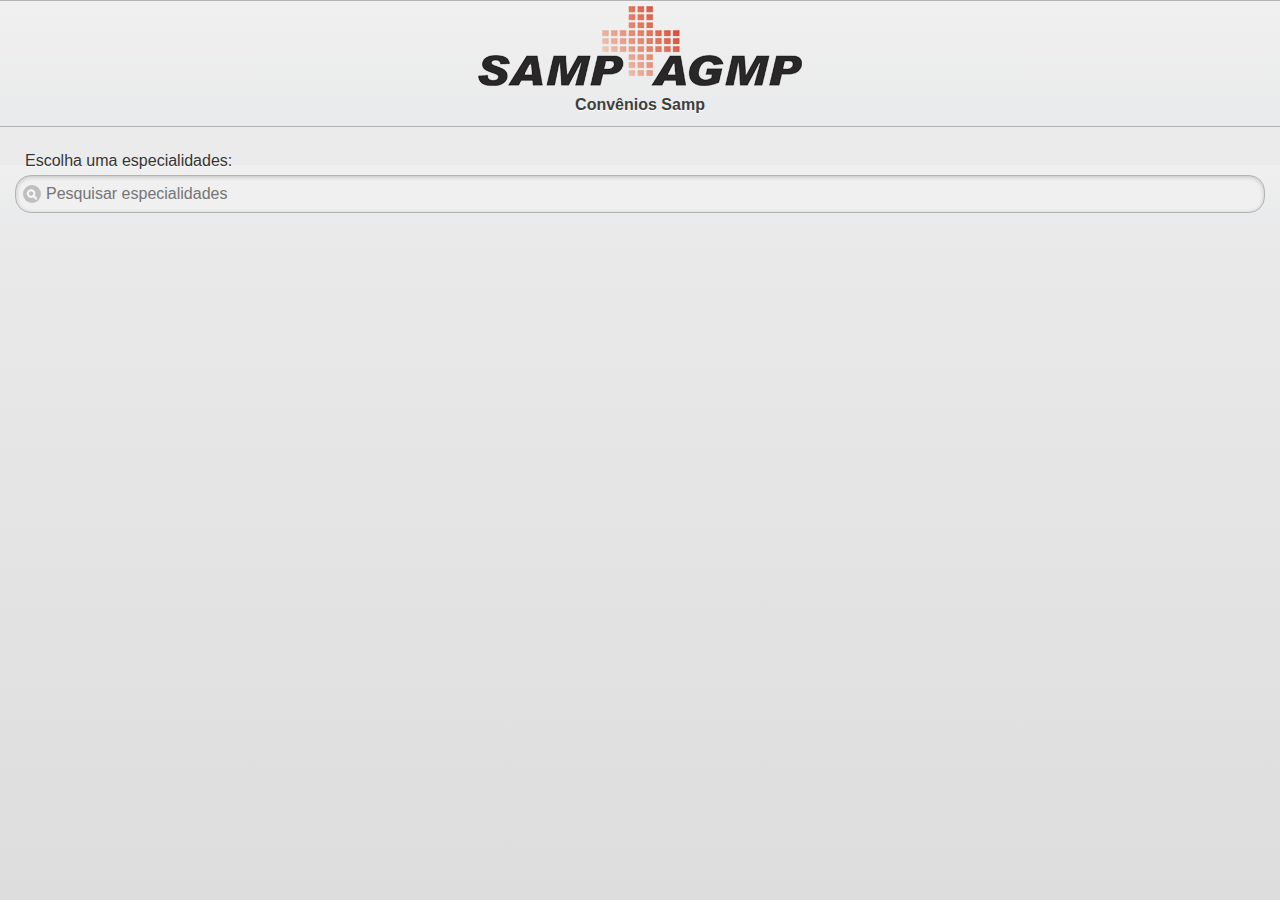
<file: www/index.html>
<!DOCTYPE html> 
<html>
<head>
<meta charset="utf-8">
<title>Associação Goiana do Ministério Público</title>
<meta name="viewport" content="width=device-width,initial-scale=1"/>
    <link href="jquery-mobile/jquery.mobile-1.0a3.min.css" rel="stylesheet" type="text/css"/>
    <link href="css/index.css" rel="stylesheet" type="text/css"/>
    <script src="jquery-mobile/jquery-1.5.min.js"></script>
    <script src="js/dialer.js"></script>
</head>

<body>

<div id="blogListPage" data-role="page" >

        <div data-role="header" data-theme="c">
            <h1></h1>
            <h5>Convênios Samp</h5>
        </div>
    
	<div data-role="content">
    
        	<p style="margin: 10px">Escolha uma especialidades:</p>
            
         <ul id="blogList" data-role="listview" class="ui-corner-all"  data-filter="true" data-filter-placeholder="Pesquisar especialidades">
         
         </ul>
		<script src="js/jquery.mobile-1.0rc1.min.js" type="text/javascript"></script>
        <script src="js/listar_samp_especialidades.js"></script>
    </div>		

</div>

  



</body>
</html>
</file>
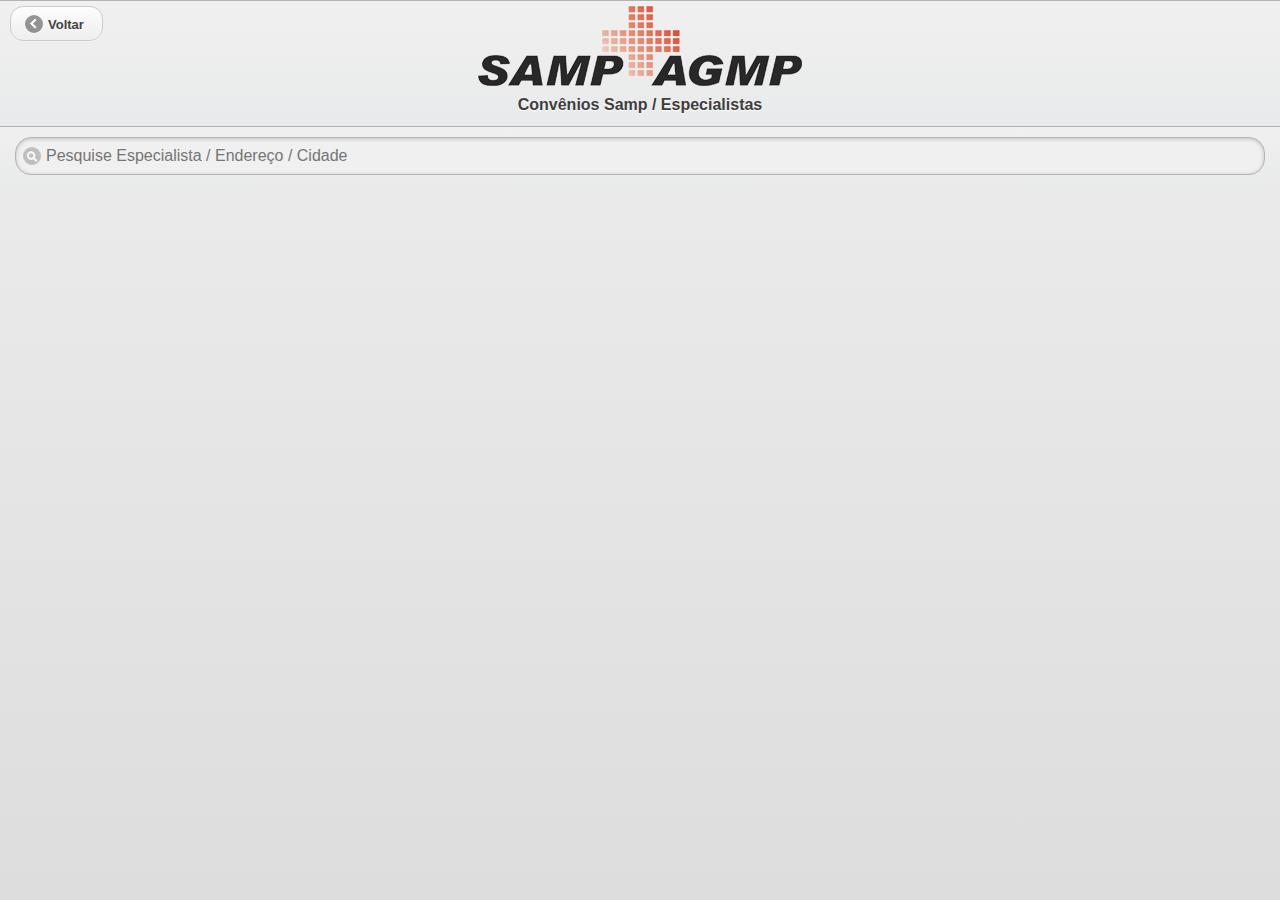
<file: www/samp_especialistas.html>
<!DOCTYPE html> 
<html>
<head>
<meta charset="utf-8">
<title>Associação Goiana do Ministério Público</title>
<meta name="viewport" content="width=device-width,initial-scale=1"/>
    <link href="jquery-mobile/jquery.mobile-1.0a3.min.css" rel="stylesheet" type="text/css"/>
        
    <link href="css/index.css" rel="stylesheet" type="text/css"/>
    <script src="jquery-mobile/jquery-1.5.min.js"></script>
    <script src="js/dialer.js"></script>
    
    <script>
	function CallPhone(sPhoneNumber){
		sPhoneNumber = sPhoneNumber.replace(/[^0-9]/g, "");
		window.location = "tel:" + sPhoneNumber;
	};
	navigateToAddress = function(e){
       var that = this,
             data = e.target.data();
        if(device.platform.toLowerCase() === "android"){
              navigator.app.loadUrl(data.link, { openExternal:true } ); 
         } else {
              window.location.href = data.link;
         }
}
function onDeviceReady() {
    navigator.splashscreen.hide();
}
</script>
</head>

<body>

<div id="blogListPage" data-role="page" >

        <div data-role="header" data-theme="c">
        	<a href="index.html"  data-ajax="false" class="ui-btn-left ui-btn ui-btn-icon-left ui-btn-corner-all ui-shadow ui-btn-up-c" data-rel="back" data-icon="arrow-l" data-theme="c"><span class="ui-btn-inner ui-btn-corner-all"><span class="ui-btn-text">Voltar</span><span class="ui-icon ui-icon-arrow-l ui-icon-shadow"></span></span></a>
            <h1></h1>
            <h5>Convênios Samp / Especialistas</h5>
        </div>
    
	<div data-role="content">
    
         <ul id="blogList" data-role="listview"  data-click="navigateToAddress" class="ui-corner-all" data-filter="true" data-filter-placeholder="Pesquise Especialista / Endereço / Cidade">
         
         </ul>
		<script src="js/jquery.mobile-1.0rc1.min.js" type="text/javascript"></script>
        <script src="js/listar_samp_especialistas.js"></script>
        
    </div>		

</div>

  



</body>
</html>
</file>
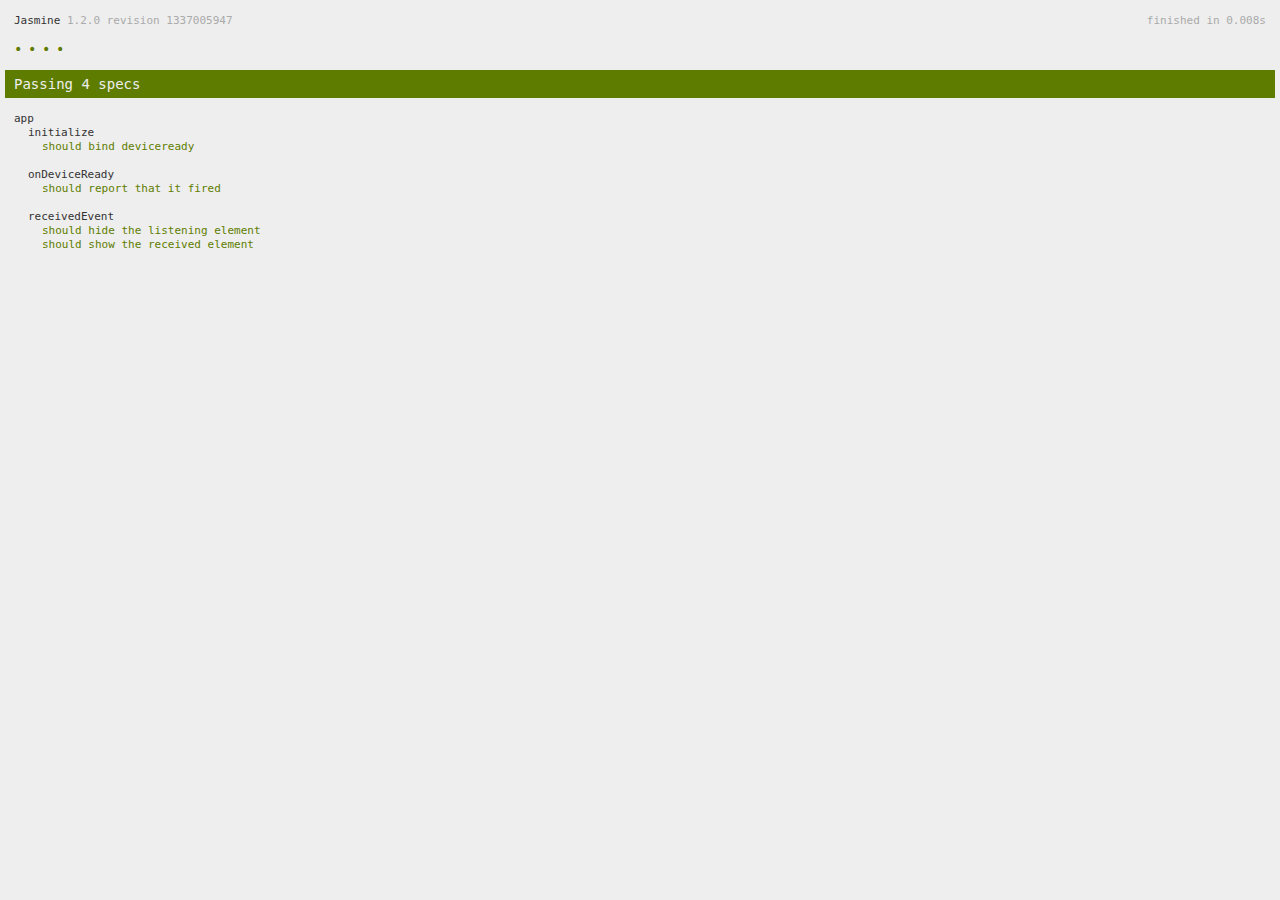
<file: www/spec.html>
<!DOCTYPE html>
<!--
    Licensed to the Apache Software Foundation (ASF) under one
    or more contributor license agreements.  See the NOTICE file
    distributed with this work for additional information
    regarding copyright ownership.  The ASF licenses this file
    to you under the Apache License, Version 2.0 (the
    "License"); you may not use this file except in compliance
    with the License.  You may obtain a copy of the License at

    http://www.apache.org/licenses/LICENSE-2.0

    Unless required by applicable law or agreed to in writing,
    software distributed under the License is distributed on an
    "AS IS" BASIS, WITHOUT WARRANTIES OR CONDITIONS OF ANY
     KIND, either express or implied.  See the License for the
    specific language governing permissions and limitations
    under the License.
-->
<html>
    <head>
        <title>Jasmine Spec Runner</title>

        <!-- jasmine source -->
        <link rel="shortcut icon" type="image/png" href="spec/lib/jasmine-1.2.0/jasmine_favicon.png">
        <link rel="stylesheet" type="text/css" href="spec/lib/jasmine-1.2.0/jasmine.css">
        <script type="text/javascript" src="spec/lib/jasmine-1.2.0/jasmine.js"></script>
        <script type="text/javascript" src="spec/lib/jasmine-1.2.0/jasmine-html.js"></script>

        <!-- include source files here... -->
        <script type="text/javascript" src="js/index.js"></script>

        <!-- include spec files here... -->
        <script type="text/javascript" src="spec/helper.js"></script>
        <script type="text/javascript" src="spec/index.js"></script>

        <script type="text/javascript">
            (function() {
                var jasmineEnv = jasmine.getEnv();
                jasmineEnv.updateInterval = 1000;

                var htmlReporter = new jasmine.HtmlReporter();

                jasmineEnv.addReporter(htmlReporter);

                jasmineEnv.specFilter = function(spec) {
                    return htmlReporter.specFilter(spec);
                };

                var currentWindowOnload = window.onload;

                window.onload = function() {
                    if (currentWindowOnload) {
                        currentWindowOnload();
                    }
                    execJasmine();
                };

                function execJasmine() {
                    jasmineEnv.execute();
                }
            })();
        </script>
    </head>
    <body>
        <div id="stage" style="display:none;"></div>
    </body>
</html>
</file>
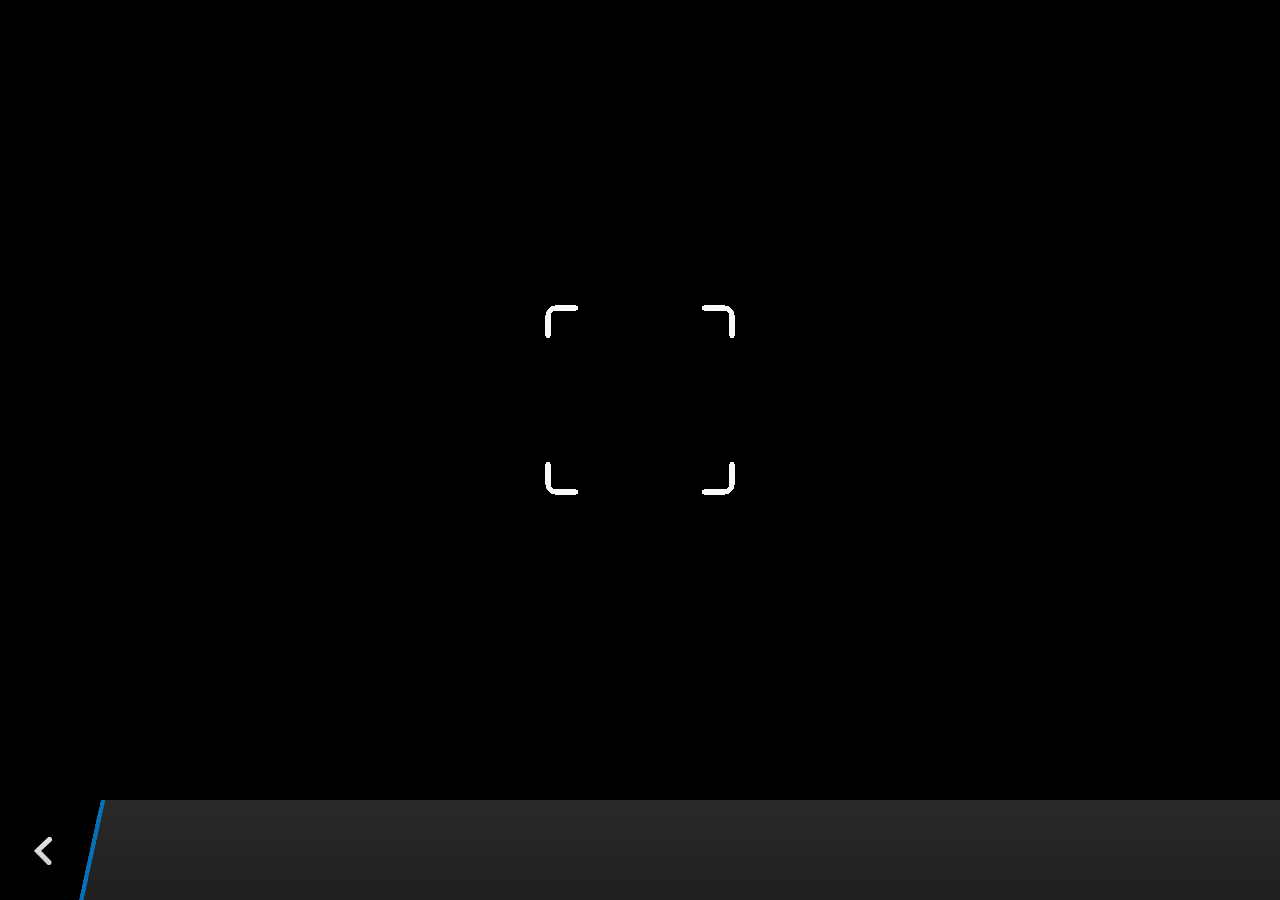
<file: plugins/cordova-plugin-camera/www/blackberry10/assets/camera.html>
<!--
 Licensed under the Apache License, Version 2.0 (the "License");
 you may not use this file except in compliance with the License.
 You may obtain a copy of the License at

 http://www.apache.org/licenses/LICENSE-2.0

 Unless required by applicable law or agreed to in writing, software
 distributed under the License is distributed on an "AS IS" BASIS,
 WITHOUT WARRANTIES OR CONDITIONS OF ANY KIND, either express or implied.
 See the License for the specific language governing permissions and
 limitations under the License.
 -->
<!DOCTYPE HTML>
<html lang="en">
    <head>
        <meta charset="utf-8">
        <script src="camera.js" type="text/javascript"></script>
        <script>
            var meta = document.createElement("meta");
            meta.setAttribute('name','viewport');
            meta.setAttribute('content','initial-scale='+ (1/window.devicePixelRatio) + ',user-scalable=no');
            document.getElementsByTagName('head')[0].appendChild(meta);
        </script>
    </head>
    <style type="text/css">
        body {
            background-color: black;
        }
        .action-bar {
            position: fixed;
            left: 0px;
            bottom: 0px;
            height: 100px;
            width: 100%;
            background-image: linear-gradient(rgb(41, 41, 41), rgb(32, 32, 32));
        }
        .action-bar-back {
            width: 78px;
            height: 100px;
            background-color: black;
        }
        .action-bar-divider {
            position: fixed;
            bottom: 0px;
            left: 78px;
            width: 28px;
            height: 100px;
            background-image: url([data-uri]);
        }
        .action-bar-back-button {
            position: fixed;
            bottom: 35px;
            left: 34px;
            width: 18px;
            height: 28px;
            background-image: url([data-uri]);
        }
        .camera-cross-hairs {
            position: fixed;
            top: 50%;
            left: 50%;
            -webkit-transform: translate(-50%, -147px);
            width: 194px;
            height: 195px;
            background-image: url([data-uri]); 
        }
    </style>
    <body>
        <div id="camera">
            <video id="v"></video>
            <div class="camera-cross-hairs"></div>
        </div>
        <canvas id="c" style="display: none;"></canvas>
        <div class="action-bar">
            <div id="back" class="action-bar-back">
                <div class="action-bar-back-button"></div>
            </div>
            <div class="action-bar-divider"></div>
        </div>
    </body>
</html>
</file>
<file: www/css/index.css>
h1 {
	background: url(../img/titulo.png) no-repeat;
	width: 324px;
	height: 80px;
	font-size: 12px;
	margin: 5px auto !important;
}
.ui-header, .ui-footer {
	text-align: center
}
.ui-header img {
	margin: 0;
}
.ui-btn-icon-left .ui-btn-inner {
	text-align: left !important;
}
#notification {
	color: #900;
	text-align: center;
}
.ui-header .ui-title, .ui-footer .ui-title {
	white-space: normal;
}
.ui-li-heading {
	white-space: normal;
}
.ui-listview-filter .ui-input-search {
	margin: 10px 15px;
}
.phone_icon {
	background: url(../img/phone_icon.png) no-repeat !important;
	width: 50px !important;
	height: 50px !important;
	display: block !important;
	right: 0 !important;
	z-index: 99999;
	padding: 0 !important;
	position: absolute !important;
	margin: 10px !important;
}
.ui-corner-all {
	white-space: normal;
}
.ui-btn-inner {
	margin: 4px 10px !important;
	padding-bottom: 4px !important;
}
.ui-btn-icon-right .ui-icon {
	display: none;
}
p.ui-li-desc {
	white-space: normal !important;
	padding-right: 50px !important;
}
</file>
<file: www/spec/lib/jasmine-1.2.0/jasmine.css>
body { background-color: #eeeeee; padding: 0; margin: 5px; overflow-y: scroll; }

#HTMLReporter { font-size: 11px; font-family: Monaco, "Lucida Console", monospace; line-height: 14px; color: #333333; }
#HTMLReporter a { text-decoration: none; }
#HTMLReporter a:hover { text-decoration: underline; }
#HTMLReporter p, #HTMLReporter h1, #HTMLReporter h2, #HTMLReporter h3, #HTMLReporter h4, #HTMLReporter h5, #HTMLReporter h6 { margin: 0; line-height: 14px; }
#HTMLReporter .banner, #HTMLReporter .symbolSummary, #HTMLReporter .summary, #HTMLReporter .resultMessage, #HTMLReporter .specDetail .description, #HTMLReporter .alert .bar, #HTMLReporter .stackTrace { padding-left: 9px; padding-right: 9px; }
#HTMLReporter #jasmine_content { position: fixed; right: 100%; }
#HTMLReporter .version { color: #aaaaaa; }
#HTMLReporter .banner { margin-top: 14px; }
#HTMLReporter .duration { color: #aaaaaa; float: right; }
#HTMLReporter .symbolSummary { overflow: hidden; *zoom: 1; margin: 14px 0; }
#HTMLReporter .symbolSummary li { display: block; float: left; height: 7px; width: 14px; margin-bottom: 7px; font-size: 16px; }
#HTMLReporter .symbolSummary li.passed { font-size: 14px; }
#HTMLReporter .symbolSummary li.passed:before { color: #5e7d00; content: "\02022"; }
#HTMLReporter .symbolSummary li.failed { line-height: 9px; }
#HTMLReporter .symbolSummary li.failed:before { color: #b03911; content: "x"; font-weight: bold; margin-left: -1px; }
#HTMLReporter .symbolSummary li.skipped { font-size: 14px; }
#HTMLReporter .symbolSummary li.skipped:before { color: #bababa; content: "\02022"; }
#HTMLReporter .symbolSummary li.pending { line-height: 11px; }
#HTMLReporter .symbolSummary li.pending:before { color: #aaaaaa; content: "-"; }
#HTMLReporter .bar { line-height: 28px; font-size: 14px; display: block; color: #eee; }
#HTMLReporter .runningAlert { background-color: #666666; }
#HTMLReporter .skippedAlert { background-color: #aaaaaa; }
#HTMLReporter .skippedAlert:first-child { background-color: #333333; }
#HTMLReporter .skippedAlert:hover { text-decoration: none; color: white; text-decoration: underline; }
#HTMLReporter .passingAlert { background-color: #a6b779; }
#HTMLReporter .passingAlert:first-child { background-color: #5e7d00; }
#HTMLReporter .failingAlert { background-color: #cf867e; }
#HTMLReporter .failingAlert:first-child { background-color: #b03911; }
#HTMLReporter .results { margin-top: 14px; }
#HTMLReporter #details { display: none; }
#HTMLReporter .resultsMenu, #HTMLReporter .resultsMenu a { background-color: #fff; color: #333333; }
#HTMLReporter.showDetails .summaryMenuItem { font-weight: normal; text-decoration: inherit; }
#HTMLReporter.showDetails .summaryMenuItem:hover { text-decoration: underline; }
#HTMLReporter.showDetails .detailsMenuItem { font-weight: bold; text-decoration: underline; }
#HTMLReporter.showDetails .summary { display: none; }
#HTMLReporter.showDetails #details { display: block; }
#HTMLReporter .summaryMenuItem { font-weight: bold; text-decoration: underline; }
#HTMLReporter .summary { margin-top: 14px; }
#HTMLReporter .summary .suite .suite, #HTMLReporter .summary .specSummary { margin-left: 14px; }
#HTMLReporter .summary .specSummary.passed a { color: #5e7d00; }
#HTMLReporter .summary .specSummary.failed a { color: #b03911; }
#HTMLReporter .description + .suite { margin-top: 0; }
#HTMLReporter .suite { margin-top: 14px; }
#HTMLReporter .suite a { color: #333333; }
#HTMLReporter #details .specDetail { margin-bottom: 28px; }
#HTMLReporter #details .specDetail .description { display: block; color: white; background-color: #b03911; }
#HTMLReporter .resultMessage { padding-top: 14px; color: #333333; }
#HTMLReporter .resultMessage span.result { display: block; }
#HTMLReporter .stackTrace { margin: 5px 0 0 0; max-height: 224px; overflow: auto; line-height: 18px; color: #666666; border: 1px solid #ddd; background: white; white-space: pre; }

#TrivialReporter { padding: 8px 13px; position: absolute; top: 0; bottom: 0; left: 0; right: 0; overflow-y: scroll; background-color: white; font-family: "Helvetica Neue Light", "Lucida Grande", "Calibri", "Arial", sans-serif; /*.resultMessage {*/ /*white-space: pre;*/ /*}*/ }
#TrivialReporter a:visited, #TrivialReporter a { color: #303; }
#TrivialReporter a:hover, #TrivialReporter a:active { color: blue; }
#TrivialReporter .run_spec { float: right; padding-right: 5px; font-size: .8em; text-decoration: none; }
#TrivialReporter .banner { color: #303; background-color: #fef; padding: 5px; }
#TrivialReporter .logo { float: left; font-size: 1.1em; padding-left: 5px; }
#TrivialReporter .logo .version { font-size: .6em; padding-left: 1em; }
#TrivialReporter .runner.running { background-color: yellow; }
#TrivialReporter .options { text-align: right; font-size: .8em; }
#TrivialReporter .suite { border: 1px outset gray; margin: 5px 0; padding-left: 1em; }
#TrivialReporter .suite .suite { margin: 5px; }
#TrivialReporter .suite.passed { background-color: #dfd; }
#TrivialReporter .suite.failed { background-color: #fdd; }
#TrivialReporter .spec { margin: 5px; padding-left: 1em; clear: both; }
#TrivialReporter .spec.failed, #TrivialReporter .spec.passed, #TrivialReporter .spec.skipped { padding-bottom: 5px; border: 1px solid gray; }
#TrivialReporter .spec.failed { background-color: #fbb; border-color: red; }
#TrivialReporter .spec.passed { background-color: #bfb; border-color: green; }
#TrivialReporter .spec.skipped { background-color: #bbb; }
#TrivialReporter .messages { border-left: 1px dashed gray; padding-left: 1em; padding-right: 1em; }
#TrivialReporter .passed { background-color: #cfc; display: none; }
#TrivialReporter .failed { background-color: #fbb; }
#TrivialReporter .skipped { color: #777; background-color: #eee; display: none; }
#TrivialReporter .resultMessage span.result { display: block; line-height: 2em; color: black; }
#TrivialReporter .resultMessage .mismatch { color: black; }
#TrivialReporter .stackTrace { white-space: pre; font-size: .8em; margin-left: 10px; max-height: 5em; overflow: auto; border: 1px inset red; padding: 1em; background: #eef; }
#TrivialReporter .finished-at { padding-left: 1em; font-size: .6em; }
#TrivialReporter.show-passed .passed, #TrivialReporter.show-skipped .skipped { display: block; }
#TrivialReporter #jasmine_content { position: fixed; right: 100%; }
#TrivialReporter .runner { border: 1px solid gray; display: block; margin: 5px 0; padding: 2px 0 2px 10px; }
</file>
